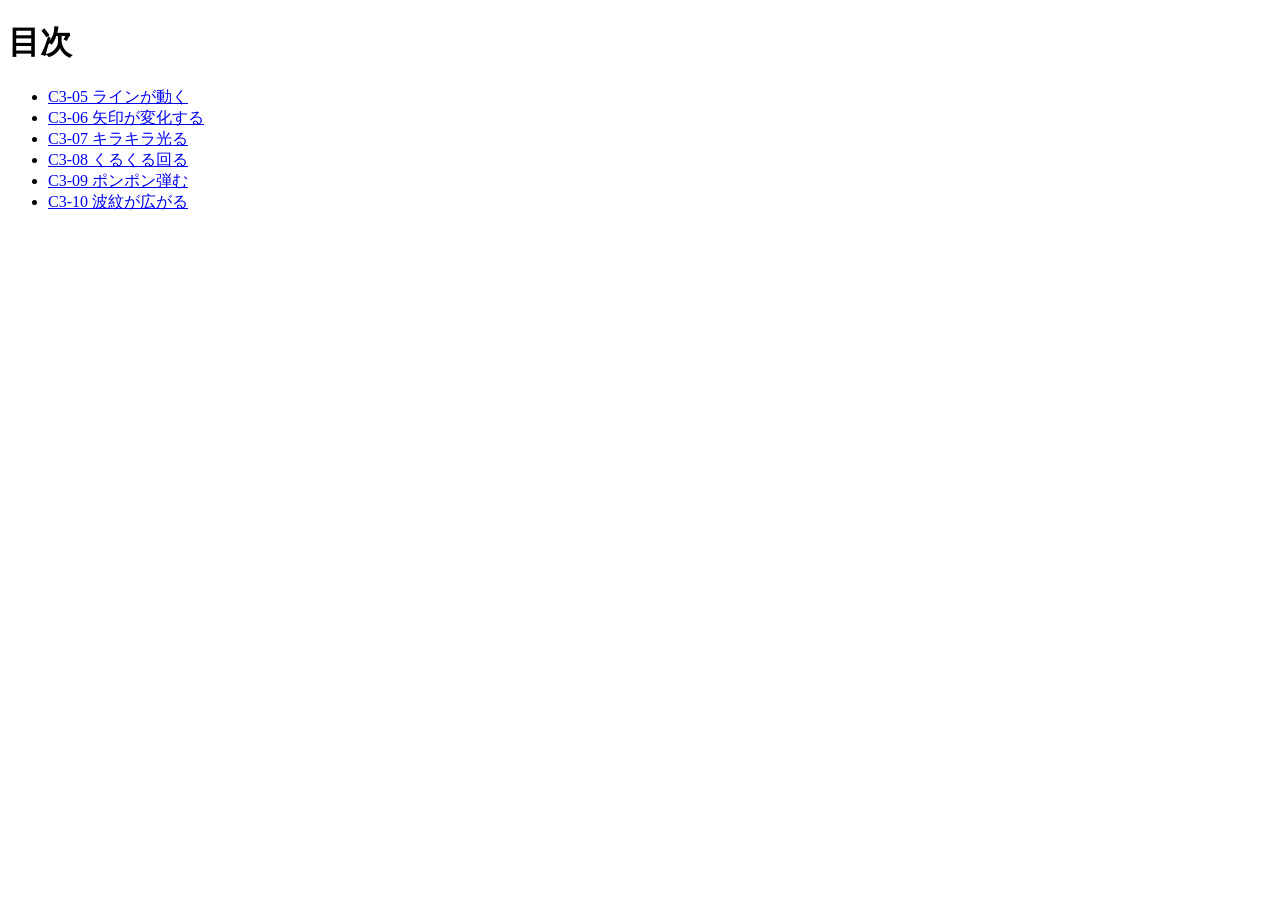
<file: index.html>
<!DOCTYPE html>
<html lang="">
<head>
  <meta charset="UTF-8">
  <title>20251121-js</title>
</head>
<body>
  <h1>目次</h1>
  <ul>
    <li><a href="C3-05b/index.html">C3-05 ラインが動く</a></li>
    <li><a href="C3-06/index.html">C3-06 矢印が変化する</a></li>
    <li><a href="C3-07/index.html">C3-07 キラキラ光る</a></li>
    <li><a href="C3-08/index.html">C3-08 くるくる回る</a></li>
    <li><a href="C3-09/index.html">C3-09 ポンポン弾む</a></li>
    <li><a href="C3-10/index.html">C3-10 波紋が広がる</a></li>
  </ul>
</body>
</html>
</file>
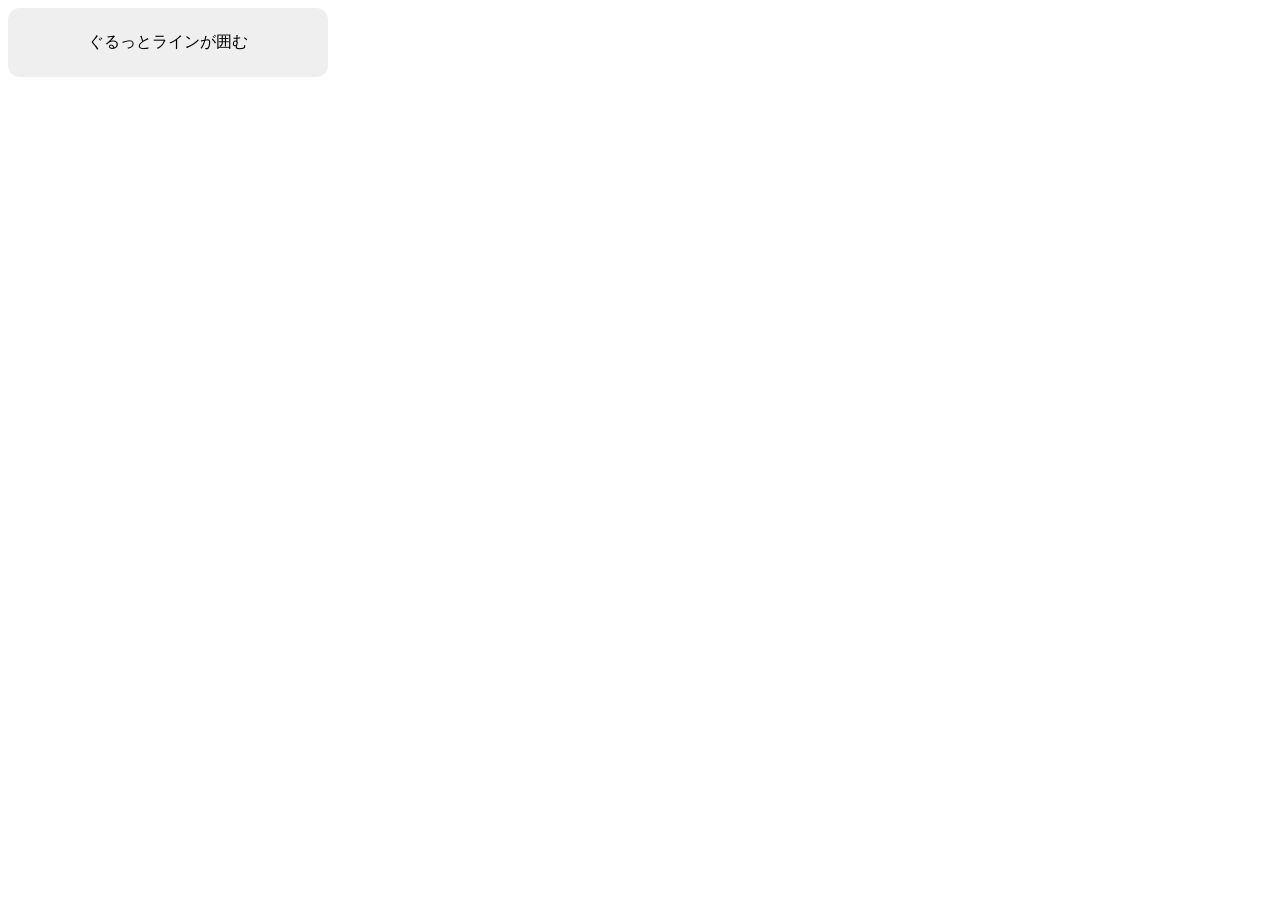
<file: C3-05b/index.html>
<!DOCTYPE html>
<html lang="ja">
<head>
  <meta charset="UTF-8">
  <title>C3-05 ラインが動く</title>
  <link rel="stylesheet" href="style.css">
</head>
<body>
    <div class="btn-container-adv">
        <button class="btn-inner-adv">ぐるっとラインが囲む</button>
        <svg class="btn-svg-adv" >
            <rect class="btn-rect-adv" width="100%" height="100%" rx="12"></rect>
        </svg>
    </div>
  
  <script src="script.js"></script>
</body>
</html>
</file>
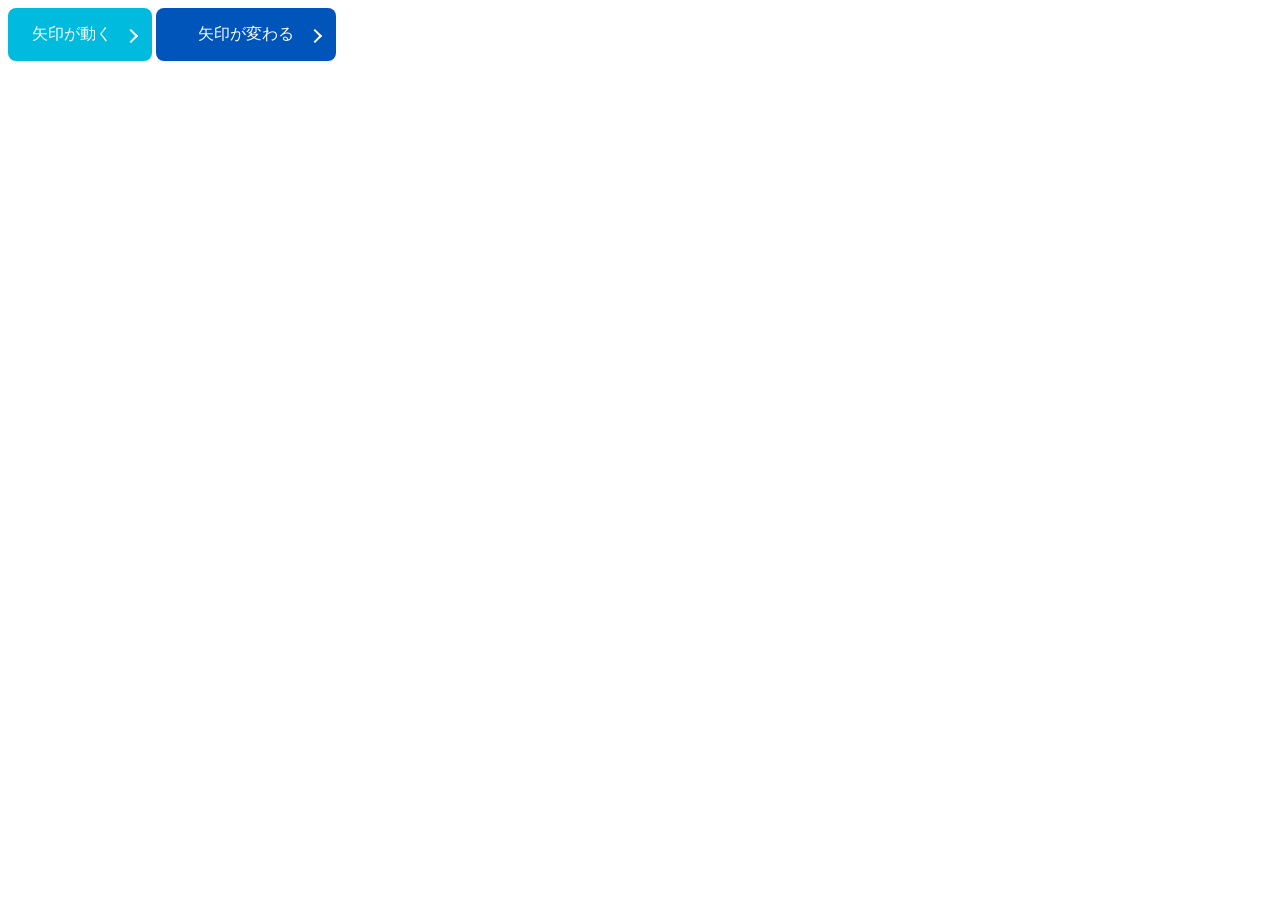
<file: C3-06/index.html>
<!DOCTYPE html>
<html lang="ja">
<head>
  <meta charset="UTF-8">
  <title>C3-06 矢印が変化する</title>
  <link rel="stylesheet" href="style.css">
</head>
<body>

    <button class="btn-icon">矢印が動く</button>
    <button class="btn-change">矢印が変わる</button>
    
  <script src="script.js"></script>
</body>
</html>
</file>
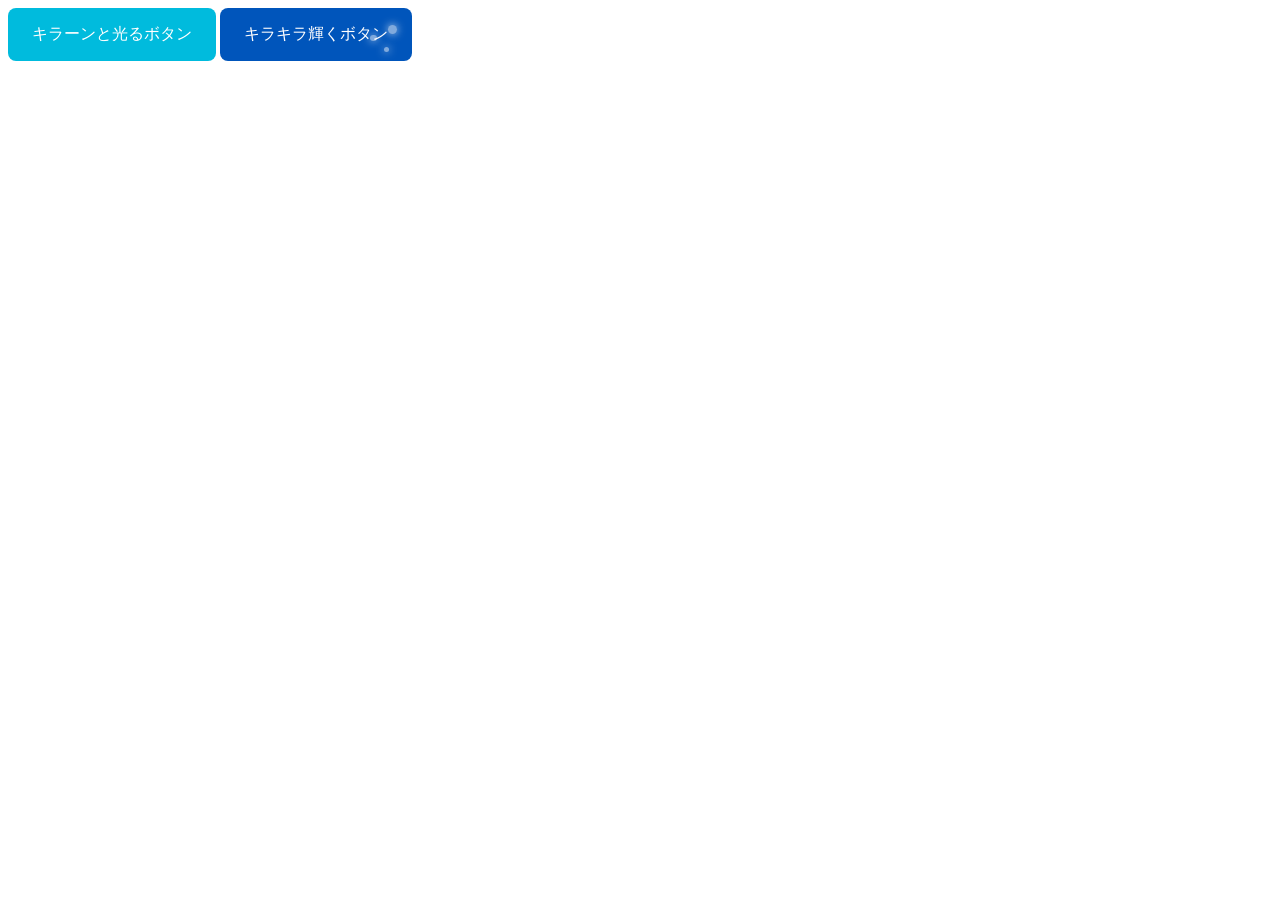
<file: C3-07/index.html>
<!DOCTYPE html>
<html lang="ja">
<head>
  <meta charset="UTF-8">
  <title>C3-07 キラキラ光る</title>
  <link rel="stylesheet" href="style.css">
</head>
<body>
    <button class="btn-shine">キラーンと光るボタン</button>
    <button class="btn-sparkle">キラキラ輝くボタン</button>
  
  <script src="script.js"></script>
</body>
</html>
</file>
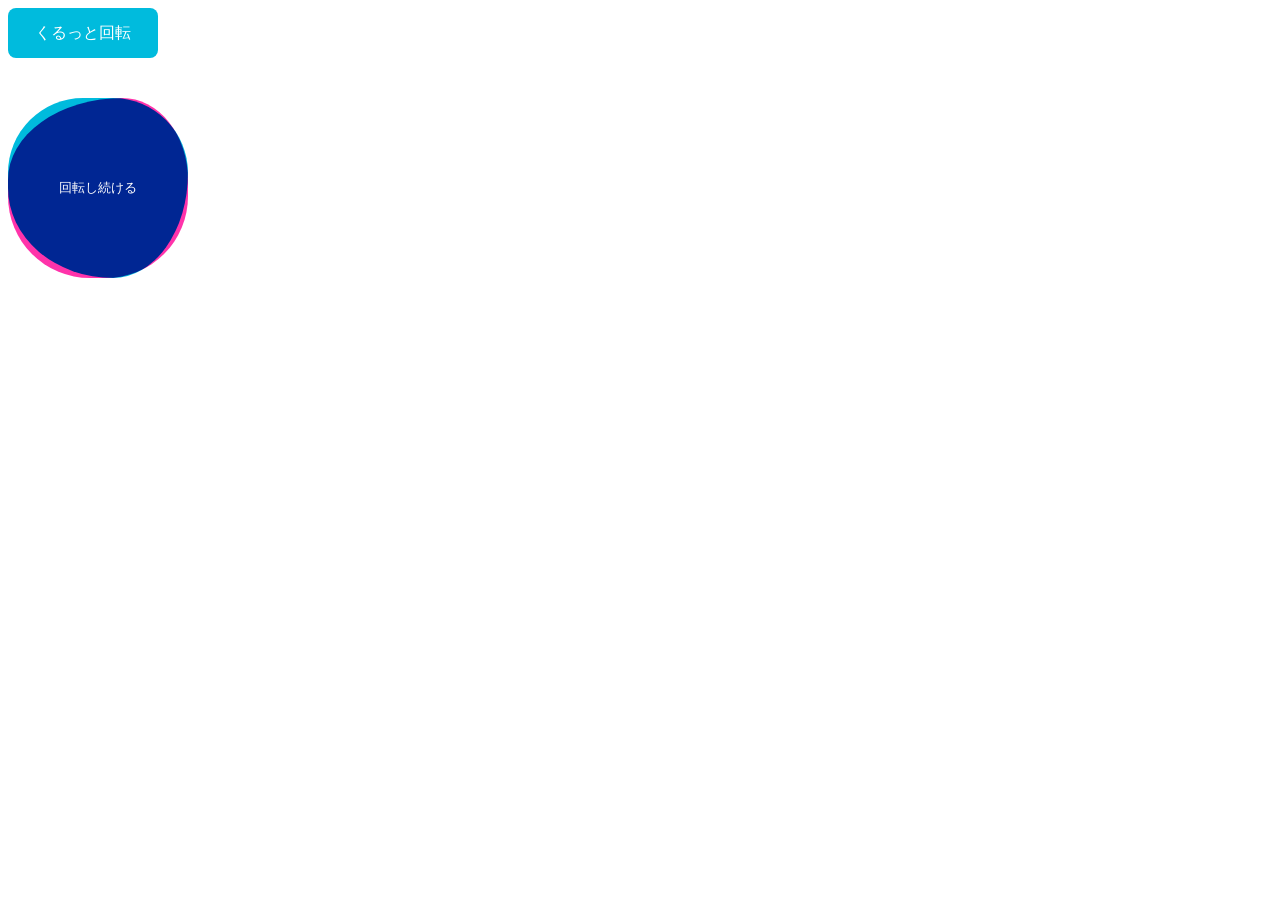
<file: C3-08/index.html>
<!DOCTYPE html>
<html lang="ja">
<head>
  <meta charset="UTF-8">
  <title>C3-08 くるくる回る</title>
  <link rel="stylesheet" href="style.css">
</head>
<body>
    <button class="btn-rotate">
        <div class="btn-rotate-front">くるっと回転</div>
        <div class="btn-rotate-back">回転したよ</div>
    </button>

    <div class="btn-container">
        <button class="btn-circle">回転し続ける</button>
    </div>

  <script src="script.js"></script>
</body>
</html>
</file>
<file: C3-05b/style.css>
@charset "utf-8";

.btn-container-adv {
    position: relative;
    max-width: 320px;
}

.btn-inner-adv {
    width: 100%;
    padding: 1.5rem;
    border-radius: 12px;
    border: 0;
    font-size: 1rem;
    cursor: pointer;
}

.btn-svg-adv {
    width: 100%;
    height: 100%;
    position: absolute;
    top: 0;
    left: 0;
    overflow: visible;
    pointer-events: none;
    z-index: 1;
}

.btn-rect-adv {
    fill: none;
    stroke: #0bd;
    stroke-width: 6px;
    stroke-dasharray: 400%;
    stroke-dashoffset: 400%;
}

.btn-rect-adv.active {
    animation: line 1s forwards;
}

@keyframes line {
    to {
        stroke-dashoffset:0;
    }
    
}
</file>
<file: C3-06/style.css>
@charset "utf-8";

.btn-icon {
    position: relative;
    padding: 1rem 2.5rem 1rem 1.5rem;
    border: 0;
    font-size: 1rem;
    cursor: pointer;
    border-radius: 8px;
    color: #fff;
    background-color: #0bd;
    
}

.btn-icon::after {
    content: "";
    position: absolute;
    top: calc(50% - 4px);
    right: 16px;
    width: 8px;
    height: 8px;
    border-top: 2px solid;
    border-right: 2px solid;
    rotate: 45deg;
    transition: .5s;

}

.btn-icon:hover::after {
    right: 10px;
}

.btn-change {
    width: 180px;
    position: relative;
    padding: 1rem 2.5rem ;
    border: 0;
    font-size: 1rem;
    cursor: pointer;
    border-radius: 8px;
    color: #fff;
    background-color: #05b;
}

.btn-change::after {
    content: "";
    position: absolute;
    top: calc(50% - 4px);
    right: 16px;
    width: 8px;
    height: 8px;
    border-top: 2px solid;
    border-right: 2px solid;
    rotate: 45deg;
    transition: 5s;
}

.btn-change.done::after {
    top: calc(50% - 6px);
    width: 12px;
    height: 6px;
    rotate: 125deg;
}
</file>
<file: C3-07/style.css>
@charset "utf-8";

/* .btn- */
.btn-shine {
  position: relative;
  padding: 1rem 1.5rem;
  border: 0;
  font-size: 1rem;
  cursor: pointer;
  border-radius: 8px;
  color: #fff;
  background-color: #0bd;
  overflow: hidden;
}

.btn-shine::before {
    content: "";
    position: absolute;
    top: 0;
    left: -150%;
    width: 100%;
    height: 100%;
    background: linear-gradient(
        120deg,
        rgba(255, 255, 255, 0) 0%,
        rgba(255, 255, 255, 0.6) 50%,
        rgba(255, 255, 255, 0) 100%
    );
    transform: skewX(-20deg);
}

.btn-shine:hover::before {
    translate: 300% 0;
    transition: 1.5s;
}

.btn-sparkle {
  position: relative;
  padding: 1rem 1.5rem;
  border: 0;
  font-size: 1rem;
  cursor: pointer;
  border-radius: 8px;
  color: #fff;
  background-color: #05b;
  overflow: hidden;
}

.btn-sparkle .sparkle {
    position: absolute;
    width: 8px;
    height: 8px;
    background-color: rgba(255, 255, 255, .5);
    border-radius: 50%;
    box-shadow: 0 0 8px rgba(255, 255, 255, .8);
    pointer-events: none;
    animation: sparkle-animation 2s infinite;
}

@keyframes sparkle-animation {
    0% {
        transform: scale(0);
        opacity: 1;
    }
    50% {
        transform: scale(1);
        opacity: 0.8;
    }
    100% {
        transform: scale(0);
        opacity: 0;
    }
}
</file>
<file: C3-08/style.css>
@charset "utf-8";

/* .btn- */
.btn-rotate {
  position: relative;
  padding: 1rem 1.5rem;
  border: 0;
  font-size: 1rem;
  cursor: pointer;
  border-radius: 8px;
  color: #fff;
  background-color: #0bd;
  width: 150px;
  height: 50px;
  display: flex;
  justify-content: center;
  align-items: center;
  transition: rotate .6s;
  transform-style: preserve-3d;
  margin-bottom: 40px;
}

.btn-rotate-front,
.btn-rotate-back {
    position: absolute;
    width: 100%;
    height: 100%;
    display: flex;
    justify-content: center;
    align-items: center;
    backface-visibility: hidden;
    border-radius: 8px;
}

.btn-rotate-back {
    background-color: #05b;
    rotate: x 180deg;

}

.btn-rotate:hover {
    rotate: x 180deg;
}




.btn-container {
    position: relative;
}

.btn-circle {
    position: absolute;
    width: 180px;
    height: 180px;
    color:#fff;
    background: transparent;
    border: 0;
    font: 1rem;
    cursor: pointer;
}

.btn-circle::before,
.btn-circle::after {
    content: "";
    position: absolute;
    width: 100%;
    height: 100%;
    top: 0;
    left: 0;
    z-index: -1;
    mix-blend-mode: multiply;
}

.btn-circle::before {
    background: #0bd;
    border-radius: 50% 50% 50% 70%/50% 50% 70% 60%;
    animation: border-animation 6s infinite linear;
}
.btn-circle::after {
    background: #f3a;
    border-radius: 70% 40% 50% 50%/50% ;
    animation: border-animation 4s infinite linear;
}

@keyframes border-animation {
    to { rotate: 360deg; }
}

.btn-circle.fast-spin::before,
.btn-circle.fast-spin::after {
    animation-duration: .4s;
}
</file>
